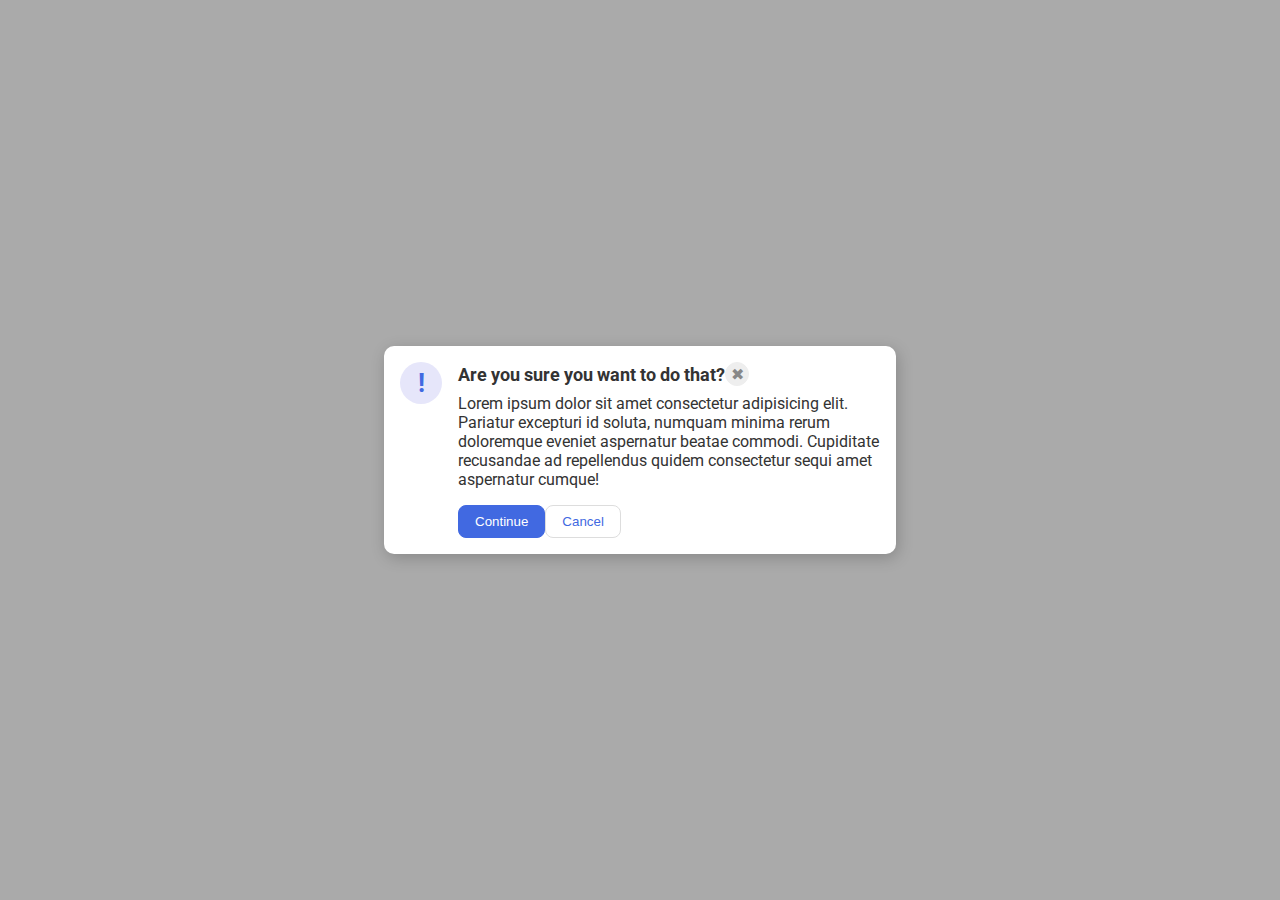
<file: flex/05-flex-modal/index.html>
<!DOCTYPE html>
<html lang="en">
  <head>
    <meta charset="UTF-8">
    <meta http-equiv="X-UA-Compatible" content="IE=edge">
    <meta name="viewport" content="width=device-width, initial-scale=1.0">
    <link rel="stylesheet" href="style.css">
    <title>Modal</title>
  </head>
  <body>
    <div class="modal">
      <div class="icon">!</div> 
      <div class="container">
      <div class="header">Are you sure you want to do that?
      <button class="close-button">✖</button> 
    </div>
      <div class="text">Lorem ipsum dolor sit amet consectetur adipisicing elit. Pariatur excepturi id soluta, numquam minima rerum doloremque eveniet aspernatur beatae commodi. Cupiditate recusandae ad repellendus quidem consectetur sequi amet aspernatur cumque!</div>
      <button class="continue">Continue</button>
      <button class="cancel">Cancel</button>
      </div>
  </div>
  </body>
</html>
</file>
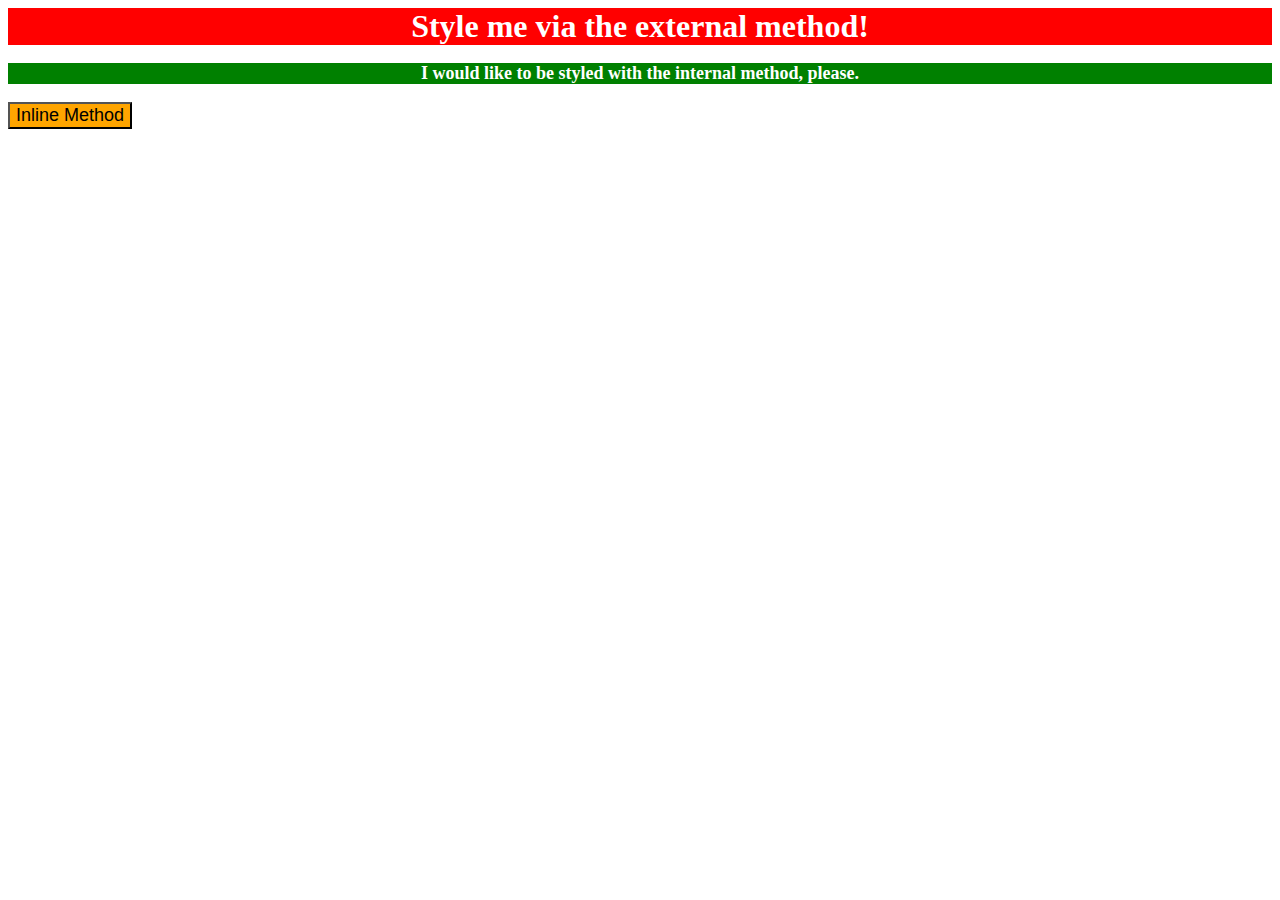
<file: foundations/01-css-methods/index.html>
<!DOCTYPE html>
<html lang="en">
  <head>
    <meta charset="UTF-8">
    <meta http-equiv="X-UA-Compatible" content="IE=edge">
    <meta name="viewport" content="width=device-width, initial-scale=1.0">
    <title>Methods for Adding CSS</title>
    <link rel="stylesheet" href="styles.css">
    <style> 
    p { 
      background-color: green;
      color: white;
      font-size: 18px; 
      text-align: center;
      font-weight: bold;
    }
    </style>
    
  </head>
  <body>
    <div>Style me via the external method!</div>
    <p>I would like to be styled with the internal method, please.</p>
    <button style="background-color: orange; font-size: 18px;">Inline Method</button>
  </body>
</html>
</file>
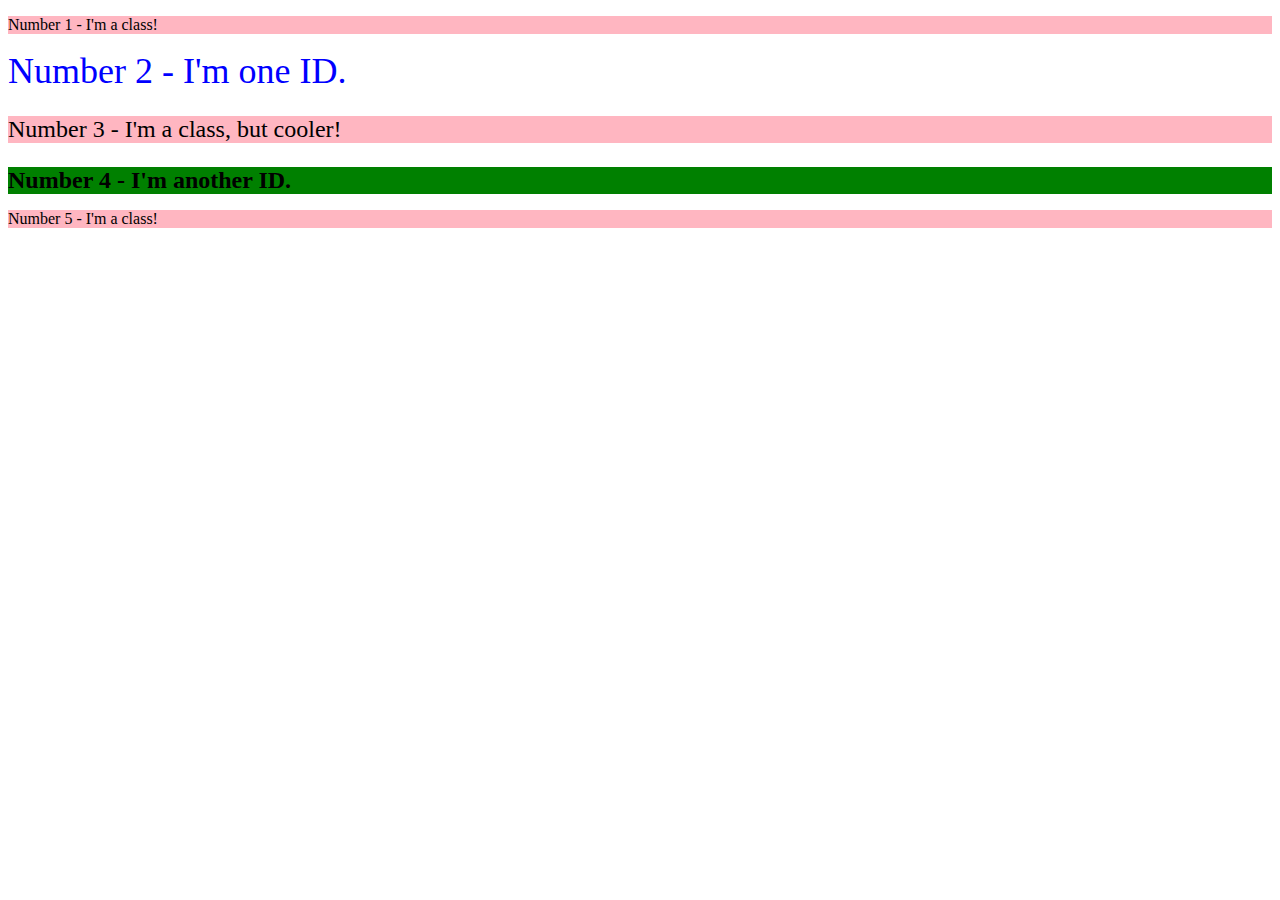
<file: foundations/02-class-id-selectors/index.html>
<!DOCTYPE html>
<html lang="en">
  <head>
    <meta charset="UTF-8">
    <meta http-equiv="X-UA-Compatible" content="IE=edge">
    <meta name="viewport" content="width=device-width, initial-scale=1.0">
    <title>Class and ID Selectors</title>
    <link rel="stylesheet" href="style.css">
  </head>
  <body>
    <p>Number 1 - I'm a class!</p>
    <div id="second">Number 2 - I'm one ID.</div>
    <p class="third">Number 3 - I'm a class, but cooler!</p>
    <div id="fourth">Number 4 - I'm another ID.</div>
    <p>Number 5 - I'm a class!</p>
  </body>
</html>
</file>
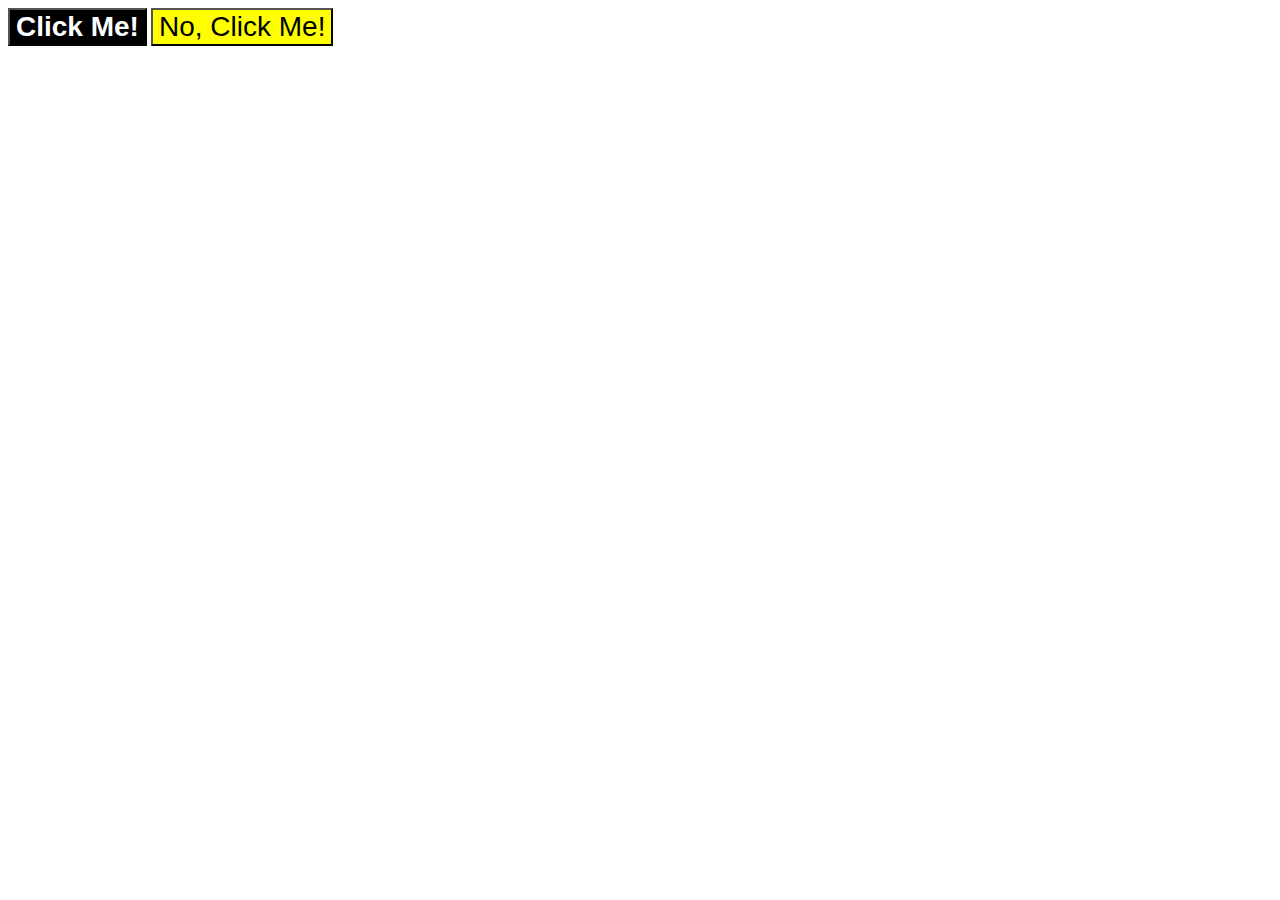
<file: foundations/03-grouping-selectors/index.html>
<!DOCTYPE html>
<html lang="en">
  <head>
    <meta charset="UTF-8">
    <meta http-equiv="X-UA-Compatible" content="IE=edge">
    <meta name="viewport" content="width=device-width, initial-scale=1.0">
    <title>Grouping Selectors</title>
    <link rel="stylesheet" href="style.css">
  </head>
  <body>
    <button class="one">Click Me!</button>
    <button class="two">No, Click Me!</button>
  </body>
</html>
</file>
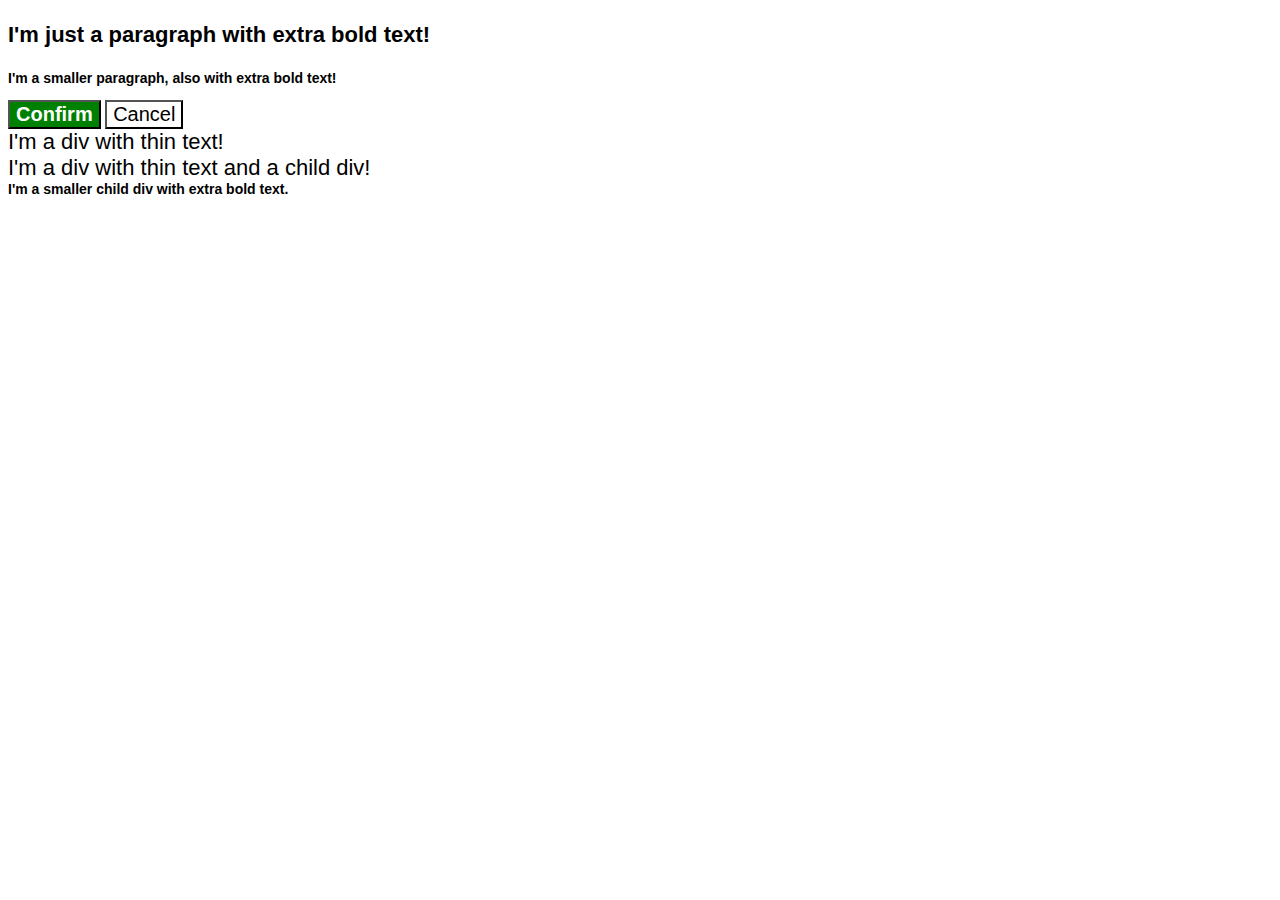
<file: foundations/06-cascade-fix/index.html>
<!DOCTYPE html>
<html lang="en">
  <head>
    <meta charset="UTF-8">
    <meta http-equiv="X-UA-Compatible" content="IE=edge">
    <meta name="viewport" content="width=device-width, initial-scale=1.0">
    <title>Fix the Cascade</title>
    <link rel="stylesheet" href="style.css">
  </head>
  <body>
    <p class="para">I'm just a paragraph with extra bold text!</p>
    <p class="small-para">I'm a smaller paragraph, also with extra bold text!</p>

    <button id="confirm">Confirm</button>
    <button id="cancel">Cancel</button>

    <div class="text">I'm a div with thin text!</div>
    <div class="text">I'm a div with thin text and a child div!
      <div class="child">I'm a smaller child div with extra bold text.</div>
    </div>
  </body>
</html>
</file>
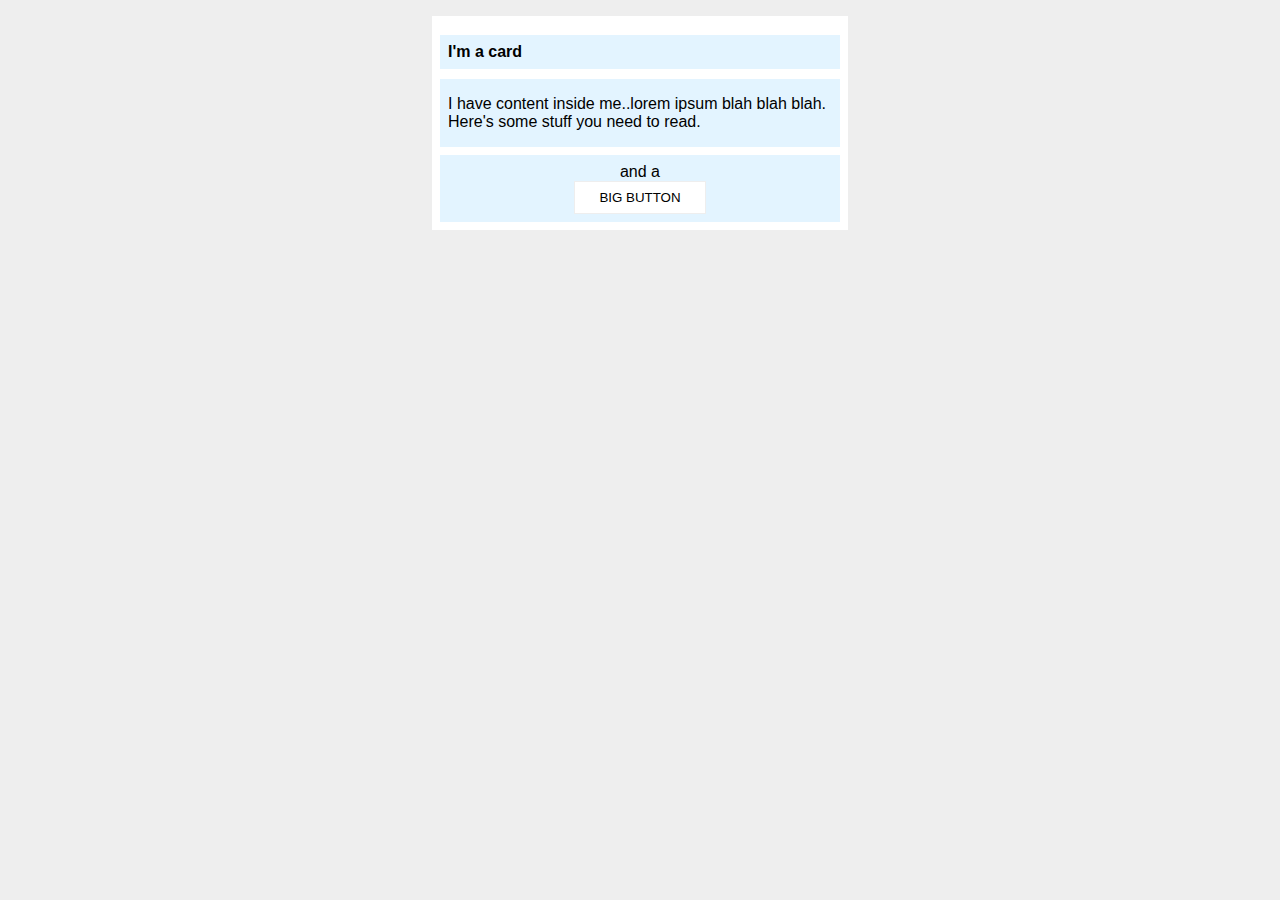
<file: margin-and-padding/02-margin-and-padding-2/index.html>
<!DOCTYPE html>
<html lang="en">
  <head>
    <meta charset="UTF-8">
    <meta http-equiv="X-UA-Compatible" content="IE=edge">
    <meta name="viewport" content="width=device-width, initial-scale=1.0">
    <title>Margin and Padding exercise 2</title>
    <link rel="stylesheet" href="style.css">
  </head>
  <body>
    <div class="card">
      <h1 class="title">I'm a card</h1>
      <div class="content">I have content inside me..lorem ipsum blah blah blah. Here's some stuff you need to read.</div>
      <div class="button-container"><center>and a</center><button>BIG BUTTON</button></div>
    </div>
  </body>
</html>
</file>
<file: flex/05-flex-modal/style.css>
@import url('https://fonts.googleapis.com/css2?family=Roboto:wght@400;700&display=swap');

html, body {
  height: 100%;
}

.container {
  display: flex;
  flex-flow: row wrap;
}

.header { 
  display: flex;
  align-items: center;
  justify-content: space-between;
  font-size: 18px;
  font-weight: bold;
  margin-bottom: 8px;

}

body {
  font-family: Roboto, sans-serif;
  margin: 0;
  background: #aaa;
  color: #333;
  /* I'll give you this one for free lol */
  display: flex;
  align-items: center;
  justify-content: center;
}

.modal {
  display: flex;
  background: white;
  width: 480px;
  border-radius: 10px;
  box-shadow: 2px 4px 16px rgba(0,0,0,.2); 
  gap: 16px; 
  padding: 16px; 
}


.icon {
  color: royalblue;
  font-size: 26px;
  font-weight: 700;
  background: lavender;
  width: 42px;
  height: 42px;
  border-radius: 50%;
  display: flex;
  align-items: center;
  justify-content: center;
  flex-shrink: 0;
}

.close-button {
  background: #eee;
  border-radius: 50%;
  color: #888;
  font-weight: 400;
  font-size: 16px;
  height: 24px;
  width: 24px;
  display: flex;
  align-items: center;
  justify-content: center;
  border: 1px solid #eee;
  padding: 0;
}

button {
  cursor: pointer;
  padding: 8px 16px;
  border-radius: 8px;
}

button.continue {
  background: royalblue;
  border: 1px solid royalblue;
  color: white;
}

button.cancel {
  background: white;
  border: 1px solid #ddd;
  color: royalblue;
}

.text { 
  margin-bottom: 16px;
}
</file>
<file: foundations/01-css-methods/styles.css>
div { 
    background-color: red;
    color: #ffffff;
    font-size: 32px;
    text-align: center;
    font-weight: bold;
  }
</file>
<file: foundations/02-class-id-selectors/style.css>
p:nth-child(odd) {
background-color: lightpink;
font-family: verdana, DejaVu Sans sans-serif;
}
#second {
    color:blue;
    font-size: 36px;
}
.third {
    font-size: 24px;
}
#fourth {
    background-color: green;
    font-size: 24px;
    font-weight: bold;
}
</file>
<file: foundations/03-grouping-selectors/style.css>
.one {
    background-color: black;
    color: white;
    font-weight: bold;
}
.two {
    background-color: yellow;
}

.one, 
.two { 
    font-size: 28px;
    font-family: Helvetica, Times 'Times New Roman', sans-serif;
}
</file>
<file: foundations/06-cascade-fix/style.css>
body {
  font-family: Arial, Helvetica, sans-serif;
}

.para,
.small-para {
  color: hsl(0, 0%, 0%);
  font-weight: 800px;
}

.small-para {
  font-size: 14px;
  font-weight: bold;
}

.para {
  font-size: 22px;
  font-weight: bold;
}

#confirm {
  background: green;
  color: white;
  font-weight: bold;
  font-size: 20px;
} 

#cancel {
  background-color: rgb(255, 255, 255);
  color: rgb(0, 0, 0);
  font-size: 20px;
}

div.text {
  color: rgb(0, 0, 0);
  font-size: 22px;
}
div .child {
  color: rgb(0, 0, 0);
  font-weight: bold;
  font-size: 14px;
  
}
</file>
<file: margin-and-padding/02-margin-and-padding-2/style.css>
body {
  background: #eee;
  font-family: sans-serif;
}

.card {
  width: 400px;
  background: #fff;
  margin: 16px auto;
  padding: 8px;
  margin-bottom: 8px;

}

.title {
  background: #e3f4ff;
  font-size: 16px;
  padding: 8px;
}

.content {
  background: #e3f4ff;
  padding: 16px 8px 16px 8px;
  margin-bottom: 8px;
}

.button-container {
  background: #e3f4ff;
  text-align: center;
  padding: 8px;}

button {
  background: white;
  border: 1px solid #eee;
  margin: auto;
  padding: 8px 24px;
  

}
</file>
